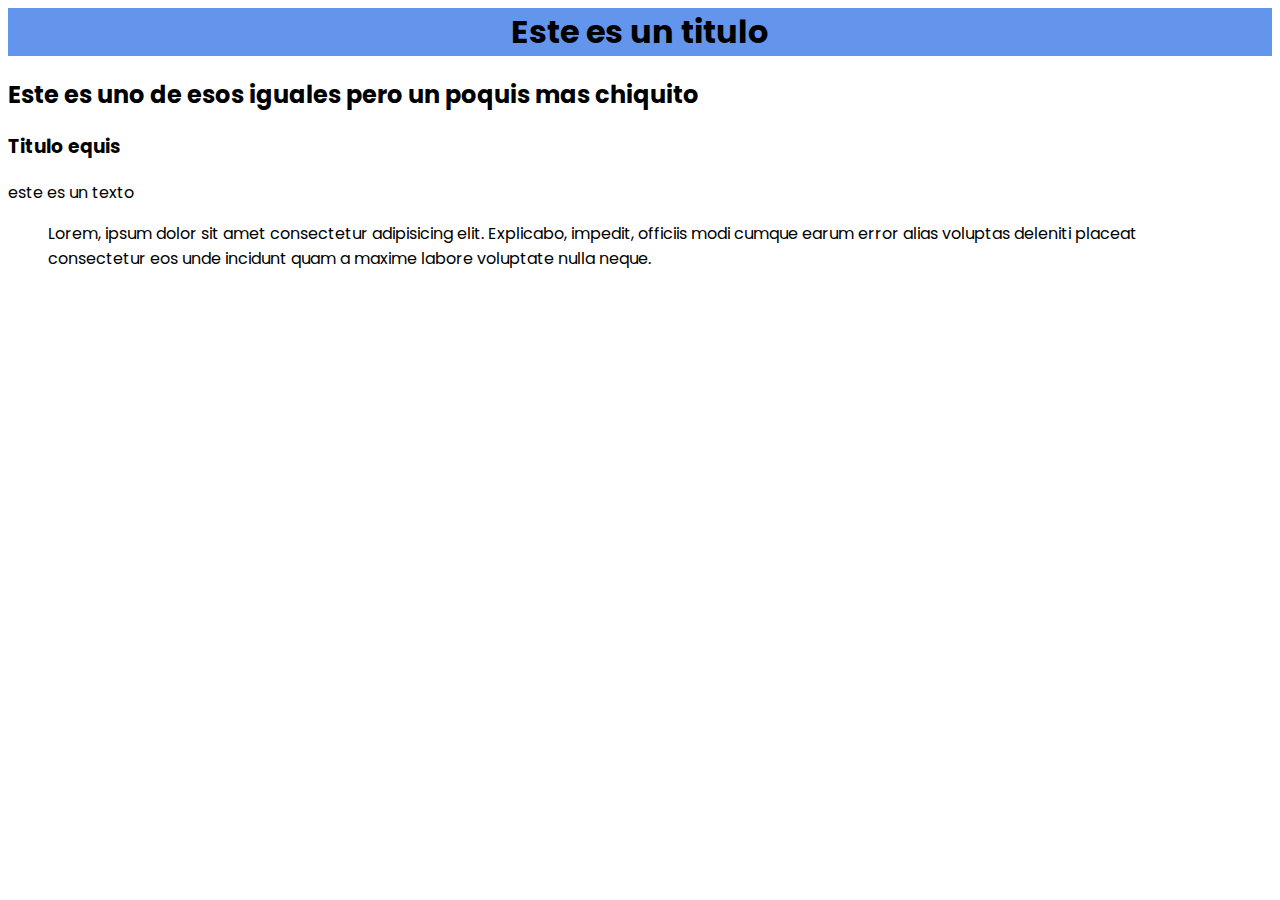
<file: practica 1/index.html>
<link rel="stylesheet" href="style.css">


<head>

<h1>Este es un titulo</h1>

<h2>Este es uno de esos iguales pero  un poquis mas chiquito</h2>

</head>

<body>

<h3>Titulo equis</h3>

<a>este es un texto</a>


<blockquote>Lorem, ipsum dolor sit amet consectetur adipisicing elit. Explicabo, impedit, officiis modi cumque earum error alias voluptas deleniti placeat consectetur eos unde incidunt quam a maxime labore voluptate nulla neque.</blockquote>

</body>
</file>
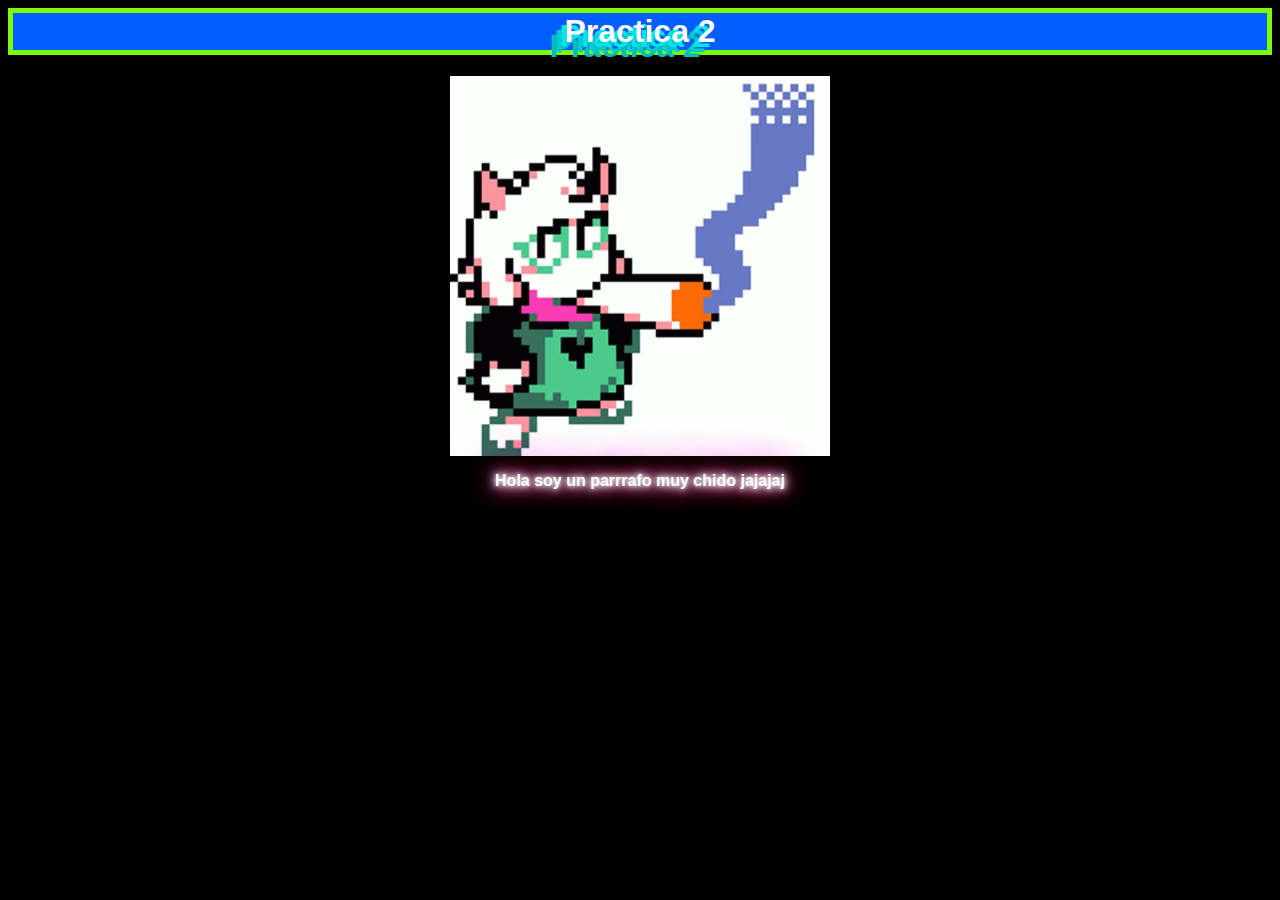
<file: practica 2/index.html>
<meta name="">


<head>


    <style>

        img {
        
            width: 30%;
            display: block;
            margin: 0 auto;
            
        }

        #titulo{

            text-align: center;
            font-family: Poppins, Arial, sans-serif;
            border: 5px solid lawngreen;
            color: #FFFFFF;
            background: #005DFF;
            text-shadow: -5px 5px 0px #00e6e6, -10px 10px 0px #01cccc, -15px 15px 0px #00bdbd
        }

        .centro{

            text-align: center;
            font-family: Poppins, Arial, sans-serif;

        }

        p {

            color: #FFFFFF;
            background: black;
            text-shadow: #FFF 0px 0px 5px, #FFF 0px 0px 10px, #FFF 0px 0px 15px, #FF2D95 0px 0px 20px, #FF2D95 0px 0px 30px, #FF2D95 0px 0px 40px, #FF2D95 0px 0px 50px, #FF2D95 0px 0px 75px;

        }

        body{

            background-color: black;

        }

    </style>

</head>

<body>

    <h1 id="titulo" class = "centro">Practica 2</h1>

    <img src="ralsei.gif">
    
    <p class ="centro"><b>Hola soy un parrrafo muy chido jajajaj</b></p>

</body>
</file>
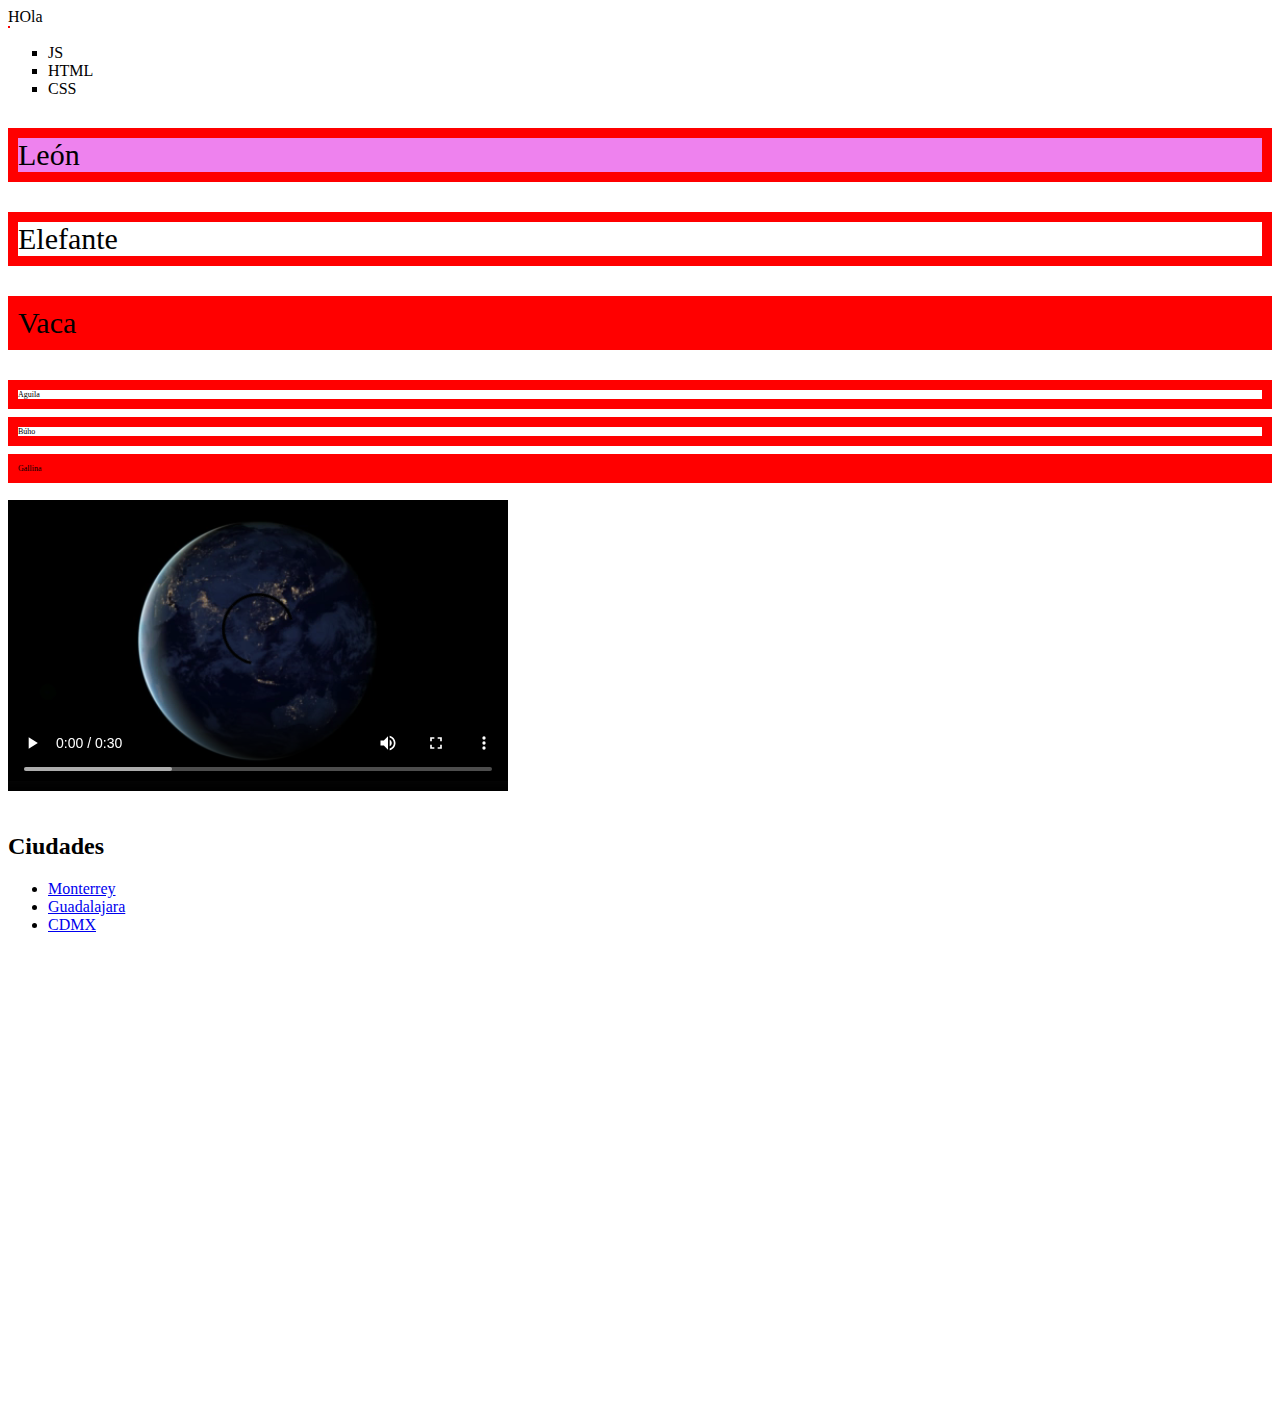
<file: practica 3/index.html>
<title></title>


<head>
    
    <style>

        table{ 

            background-color: beige;
            border: 1px solid red;
        }

    </style>


</head>

<body>

<table>
    
    <tr>HOla</tr>

</table>


<ul style="list-style-type: square;">

<li>JS</li>
<li>HTML</li>
<li>CSS</li>

</ul>

<ul>


</ul>

<style>

.mamiferos {

    font-size: 30;

}

.aves{ font-size: 8px;}

#reydelaselva{

    background-color: violet;

}

.degranja{

    background-color: red;

}

p{ border: 10px solid red}

</style>

<p class="mamiferos" id="reydelaselva">León</p>
<p class="mamiferos">Elefante</p>
<p class="mamiferos degranja">Vaca</p>
<p class="aves">Aguila</p>
<p class="aves">Búho</p>
<p class="aves degranja">Gallina</p>

<video src="/practica 3/file_example_MP4_480_1_5MG.mp4" type="video/mp4" width="500px" height="300px" controls></video>

<iframe src="https://youtube.com" frameborder="0" frameborder="1" width="750"></iframe>

<br></br>

<header>

    <h2>Ciudades</h2>

</header>
<section>
    <nav>
        <ul>
            <li>
                <a href="#">Monterrey</a>
            </li>
            <li>
                <a href="#">Guadalajara</a>
            </li>
            <li>
                <a href="#">CDMX</a>
            </li>
            
        </ul>
    </nav>
</section>

<iframe src="https://"
width="100%" height="450" style="border:0;" allowfullscreen="" loading="lazy"
referrerpolicy="no referrerpolicy"
></iframe>

<audio src=""></audio>

</body>
</file>
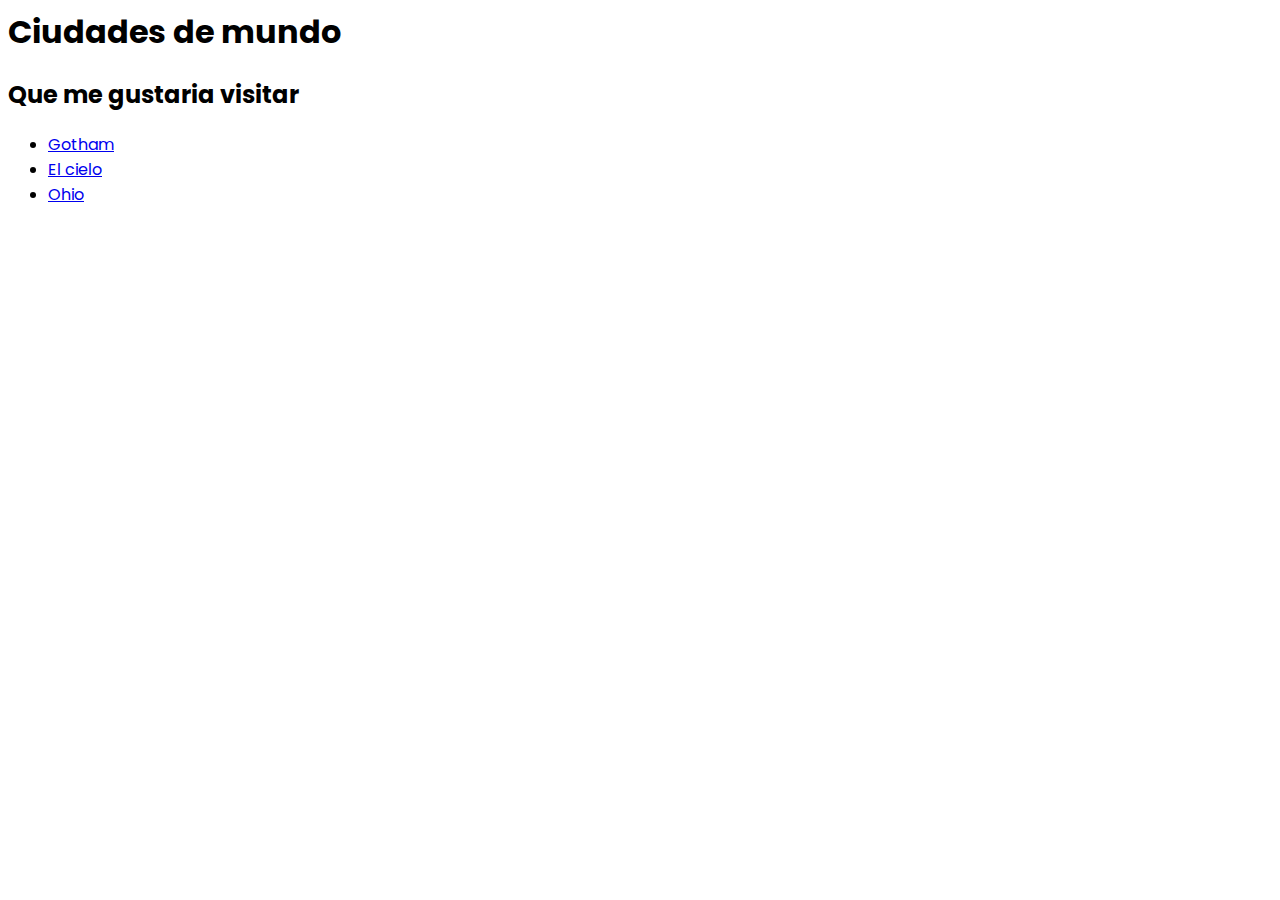
<file: practica 4/index.html>
<head>

    <link rel="stylesheet" href="style.css">

</head>

<body>

<h1>Ciudades de mundo</h1>
<h2>Que me gustaria visitar</h2>

<section>

<nav> 
    <ul>
        <li><a href="Gotham.html">Gotham</a></li>
        <li><a href="El cielo.html">El cielo</a></li>
        <li><a href="Ohio.html">Ohio</a></li>
    </ul> 
</nav>

</section>


</body>
</file>
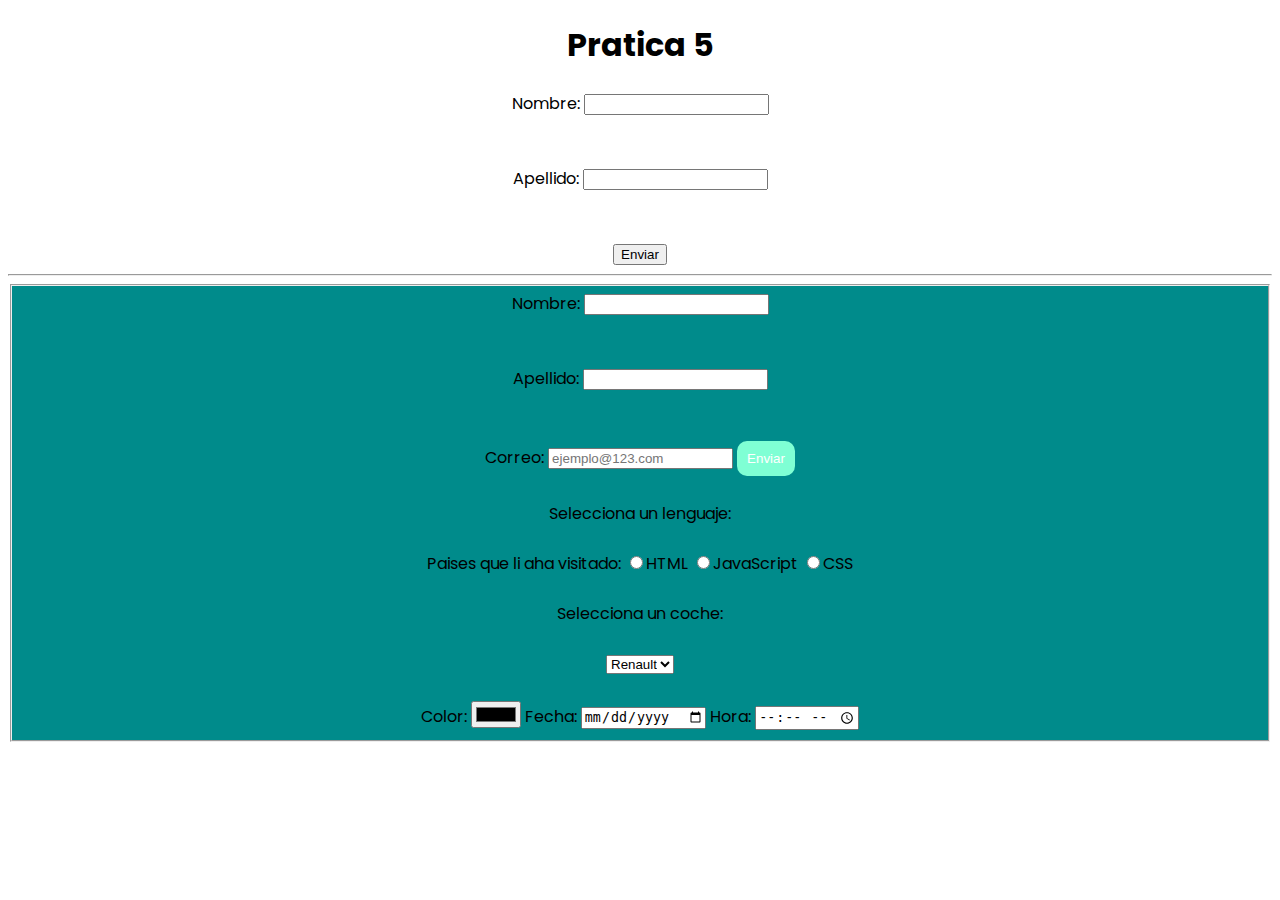
<file: practica 5/index.html>
<!DOCTYPE html>
<html lang ="es">
<head>
    
    <style>

        
    @import url('https://fonts.googleapis.com/css2?family=Poppins:wght@200;300;400&display=swap');

    body{

    font-family:'Poppins', sans-serif;
    text-align: center;
    cursor: grab;

    }

    #Enviar2{

        background-color: aquamarine; 
        color: white; 
        border: 0px; 
        border-radius: 10px; 
        padding: 10px;

    }

    #Enviar2:hover{

        background-color: brown;
        cursor: grabbing;

    }


    </style>

</head>

<body>
<h1>Pratica 5</h1>

    <form action = "">

        <label for="nombre">Nombre:</label>
        <input type="text" required name = "nombre" id="nombre">
        <br><br><br>
        <label for="nombre">Apellido:</label>
        <input type="text" name = "nombre" id="nombre">
        <br><br><br>
        <input type="submit" value="Enviar">

    </form>
    <hr>
    <form action = "" name ="forma2">
        <fieldset style="background-color: darkcyan;">
        <label for="nombre2">Nombre:</label>
        <input type="text" required name = "nombre" id="nombre">
        <br><br><br>
        <label for="apellido2">Apellido:</label>
        <input type="text" name = "nombre" id="nombre">
        <br><br><br>
        <label for="correo">Correo:</label>
        <input type="email" required name ="correo" id = "correo" placeholder="ejemplo@123.com">
        <input type="submit" value="Enviar" id = "Enviar2" >
        <br><br>
        <label for = "lenguaje">Selecciona un lenguaje:</label>
        <br><br>
        <label for="paises">Paises que li aha visitado:</label>
        <input type="radio" name = "lenguaje" id = "html">HTML
        <input type="radio" name = "lenguaje" id = "html">JavaScript
        <input type="radio" name = "lenguaje" id = "html">CSS
        <br><br>
        <label for = "coche">Selecciona un coche:</label>
        <br><br>
       <select name="coche" id="">
        <option value="1">Renault</option>
        <option value="2">Bmo</option>
        <option value = "3">Rivian</option>
       </select>
        <br><br>
        <label for="color">Color:</label>
       <input type = "color">

       <label for="fecha">Fecha:</label>
       <input type="date" name = "fecha" id = "fecha">

       <label for="hora">Hora:</label>
       <input type="time" name = "hora">

    </fieldset>

    </form>


</body>
</html>
</file>
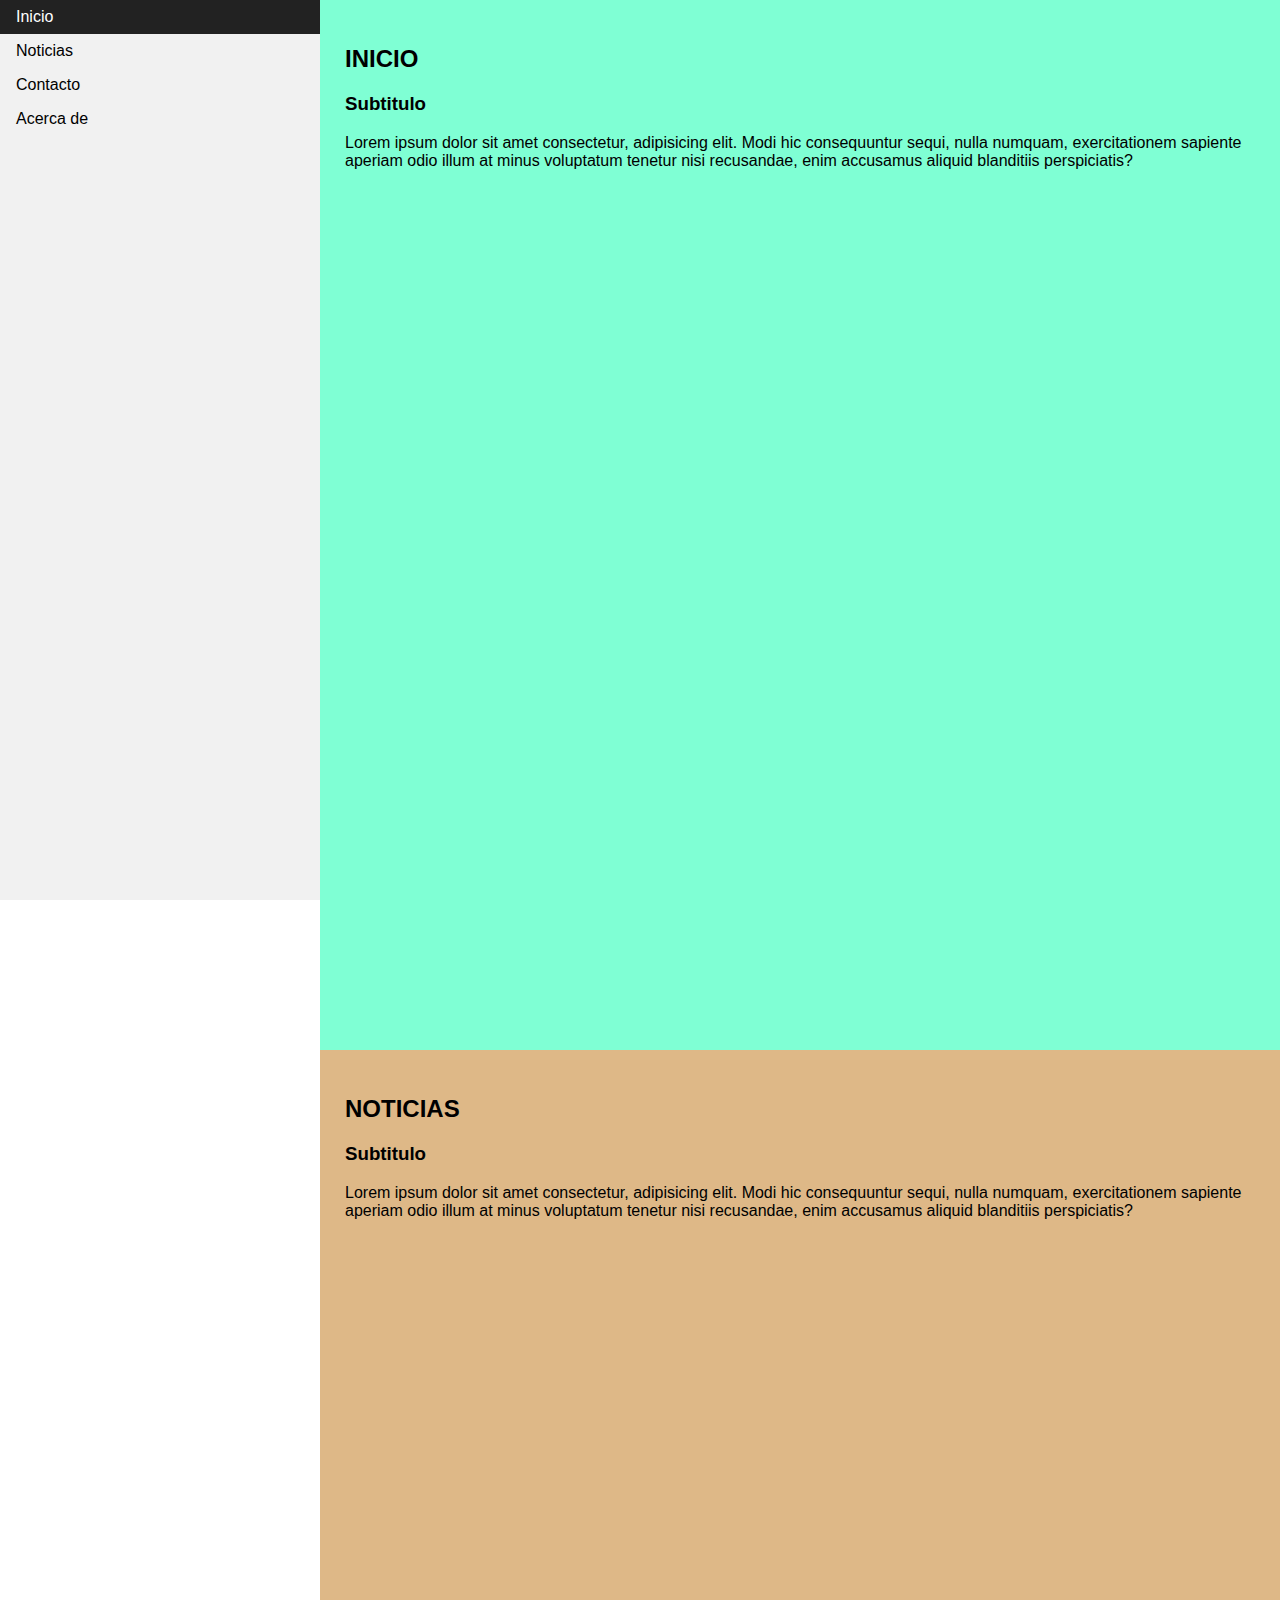
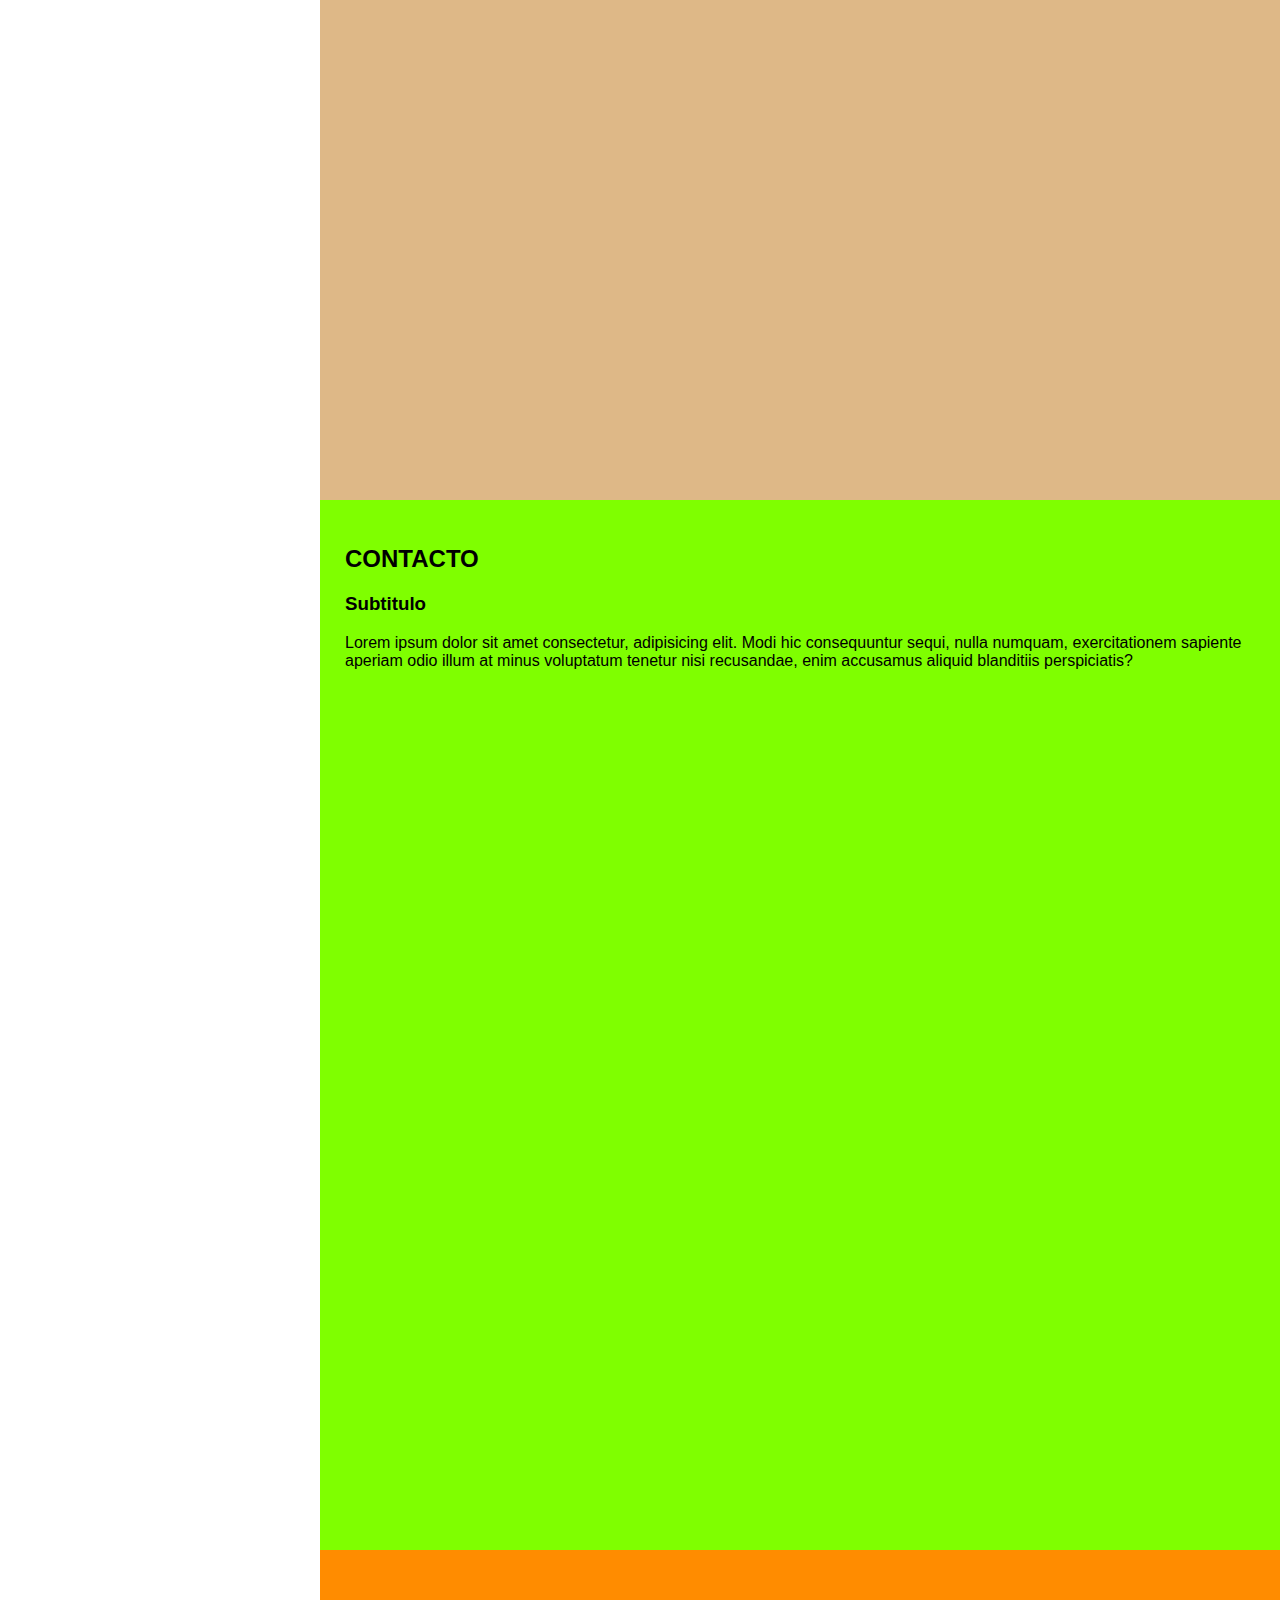
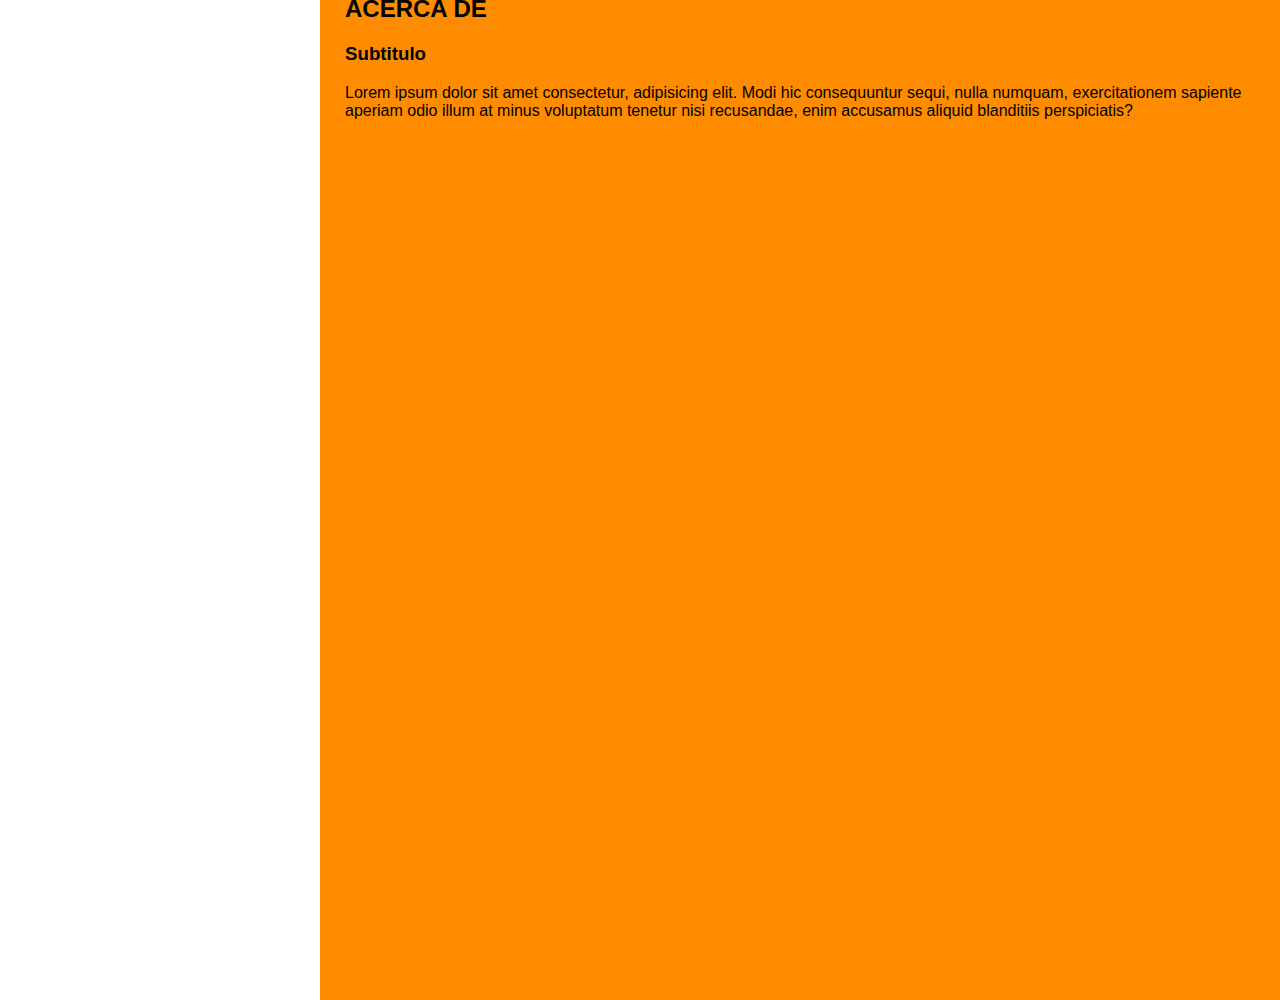
<file: practica 8/index.html>
<!DOCTYPE html>
<html lang="es">
<head>
    <meta charset="UTF-8">
    <meta http-equiv="X-UA-Compatible" content="IE=edge">
    <meta name="viewport" content="width=device-width, initial-scale=1.0">
    <title>Practica 8</title>
    <style>
        body{
            margin: 0px;
            font-family: Arial, Helvetica, sans-serif;
        }
        
        ul{
            list-style-type: none;
            margin: 0;
            padding: 0;
            width: 25%;
            background-color: #f1f1f1;
            position: fixed;
            height: 100%;
            overflow: auto;            
        }

        li a{
            display: block;
            color: #000;
            padding: 8px 16px;
            text-decoration: none;
        }

        li a.active{
            background-color: blue;
            color: white;

        }

        li a:hover:not(activate){
            background-color: #222222;
            color: white;
        }

        #home{
            margin-left: 25%;
            height: 1000px;
            background-color: aquamarine;
            padding: 25px;

            
            background-repeat: no-repeat;
            background-size: auto;
        }

        #news{
            margin-left: 25%;
            height: 1000px;
            background-color: burlywood;
            padding: 25px;
        }

        #contact{
            margin-left: 25%;
            height: 1000px;
            background-color: chartreuse;
            padding: 25px;
        }

        #about{
            margin-left: 25%;
            height: 1000px;
            background-color: darkorange;
            padding: 25px;
        }
    </style>
</head>
<body>
    
    <ul>
        <li>
            <a class="active" href="#home">
                Inicio
            </a>
        </li>
        <li>
            <a href="#news">
                Noticias
            </a>            
        </li>
        <li>
            <a href="#contact">
                Contacto
            </a>  
        </li>
        <li>
            <a href="#about">
                Acerca de
            </a> 
        </li>
    </ul>

    <div id="home">
        <h2>INICIO</h2>
        <h3>Subtitulo</h3>
        <p>Lorem ipsum dolor sit amet consectetur, adipisicing elit. 
            Modi hic consequuntur sequi, nulla numquam, exercitationem sapiente aperiam odio 
            illum at minus voluptatum tenetur nisi recusandae, enim accusamus aliquid blanditiis 
            perspiciatis?
        </p>
    </div>

    <div id="news">
        <h2>NOTICIAS</h2>
        <h3>Subtitulo</h3>
        <p>Lorem ipsum dolor sit amet consectetur, adipisicing elit. 
            Modi hic consequuntur sequi, nulla numquam, exercitationem sapiente aperiam odio 
            illum at minus voluptatum tenetur nisi recusandae, enim accusamus aliquid blanditiis 
            perspiciatis?
        </p>
    </div>

    <div id="contact">
        <h2>CONTACTO</h2>
        <h3>Subtitulo</h3>
        <p>Lorem ipsum dolor sit amet consectetur, adipisicing elit. 
            Modi hic consequuntur sequi, nulla numquam, exercitationem sapiente aperiam odio 
            illum at minus voluptatum tenetur nisi recusandae, enim accusamus aliquid blanditiis 
            perspiciatis?
        </p>
    </div>

    <div id="about">
        <h2>ACERCA DE</h2>
        <h3>Subtitulo</h3>
        <p>Lorem ipsum dolor sit amet consectetur, adipisicing elit. 
            Modi hic consequuntur sequi, nulla numquam, exercitationem sapiente aperiam odio 
            illum at minus voluptatum tenetur nisi recusandae, enim accusamus aliquid blanditiis 
            perspiciatis?
        </p>
    </div>

</body>
</html>
</file>
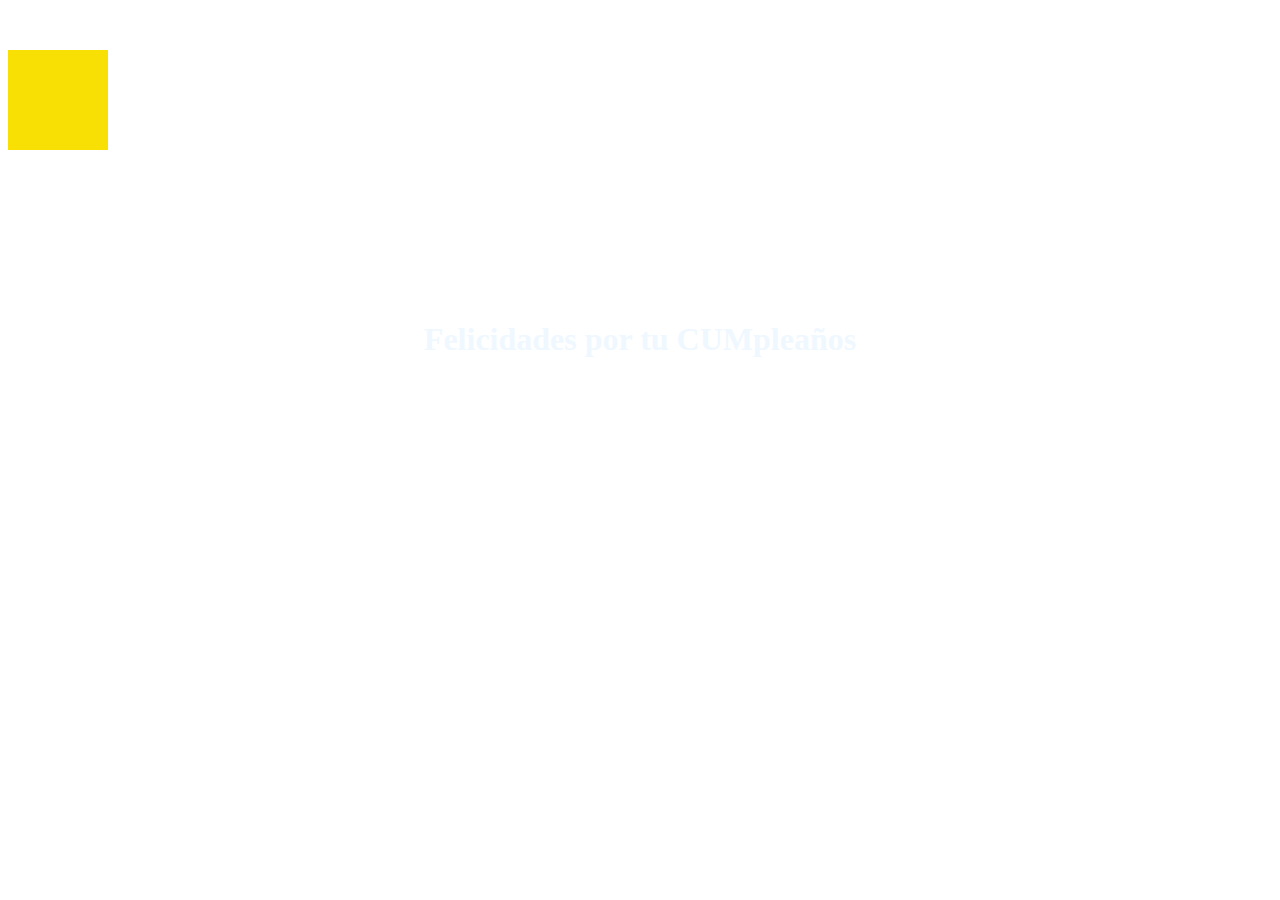
<file: practica 9/index.html>
<!DOCTYPE html>
<html lang="es">
<head>
    <meta charset="UTF-8">
    <meta http-equiv="X-UA-Compatible" content="IE=edge">
    <meta name="viewport" content="width=device-width, initial-scale=1.0">
    <title>Practica 9</title>

    <style>

        body{

            animation: colores 1s infinite;
        }

        @keyframes colores{

            0%{
                background: rgb(255, 34, 5);
            }
            
            25%{
                background: rgb(37, 22, 172);
            }

            50%{
                background: rgb(172, 22, 104);
            }
            

            100%{
                background: rgb(255, 0, 0);
            }

        }  
        
        h1{

            text-align: center;
            padding-top: 300px;
            text-decoration-color: white;
            color: aliceblue;
        }

        .cuadro_multi{

            background: rgb(255, 255, 255);
            position: absolute;
            animation: multi 2s infinite;

        }

        #cuadro_multi1{

            width: 150px;
            height: 150px;
            top: 500px;

        }

        @keyframes multi {

            0%{
                top:500px;
                left: 10px;
            }

            25%{
                background: yellowgreen;
                left: 10px;
                top: 20px;
                height: 100%;

            }

            30%{
                height: 150px;
                left: 10px;
                top: 20px;
            }

            50%{
                background: rgb(10, 204, 162);
                top: 20px;
                left: 1200px;
            }

            75%{
                background: blue;
                top: 500px;
                left: 1200px;
            }

            100%{
                top:500px;
                left: 10px;
            }

            }

        .cuadro_rojo{

            background: rgb(248, 224, 4);
            position: absolute;
            animation: mueverojo 5s infinite;

        }

        #cuadro_rojo1{

            width: 100px;
            height: 100px;
            top: 50px;

        }

        .cuadro_blanco{

            background: white;
            position: absolute;
            animation: mueve 5s infinite;
        }

        #cuadro_blanco1{

            width: 100px;
            height: 100px;
            top: 50px;

        }

        #cuadro_blanco2{

            width: 100px;
            height: 100px;
            left: 100px;

        }

        @keyframes mueve{

            from {
                left: 0px;
            }

            to{
                left: 1200px;
            }

        }

        @keyframes mueverojo {

            0%{
                left: 50px;  top: 50px;
            }

            50%{
                left: 300px; width: 1000px; top: 50px;

            }

        }

    </style>

</head>

<body>

    <h1>Felicidades por tu CUMpleaños</h1>
    <div id="cuadro_blanco1" class="cuadro_blanco"></div>
    <div id="cuadro_blanco2" class="cuadro_blanco"></div>
    <div id="cuadro_rojo1" class="cuadro_rojo"></div>
    <div id="cuadro_multi1" class="cuadro_multi"></div>

</body>

</html>
</file>
<file: practica 1/style.css>
@import url('https://fonts.googleapis.com/css2?family=Poppins:wght@200;300;400&display=swap');


body{

font-family:'Poppins', sans-serif;

}

h1{

    background-color: cornflowerblue;
    text-align: center;

}
</file>
<file: practica 4/style.css>
@import url('https://fonts.googleapis.com/css2?family=Poppins:wght@200;300;400&display=swap');

body{

font-family:'Poppins', sans-serif;

}
</file>
